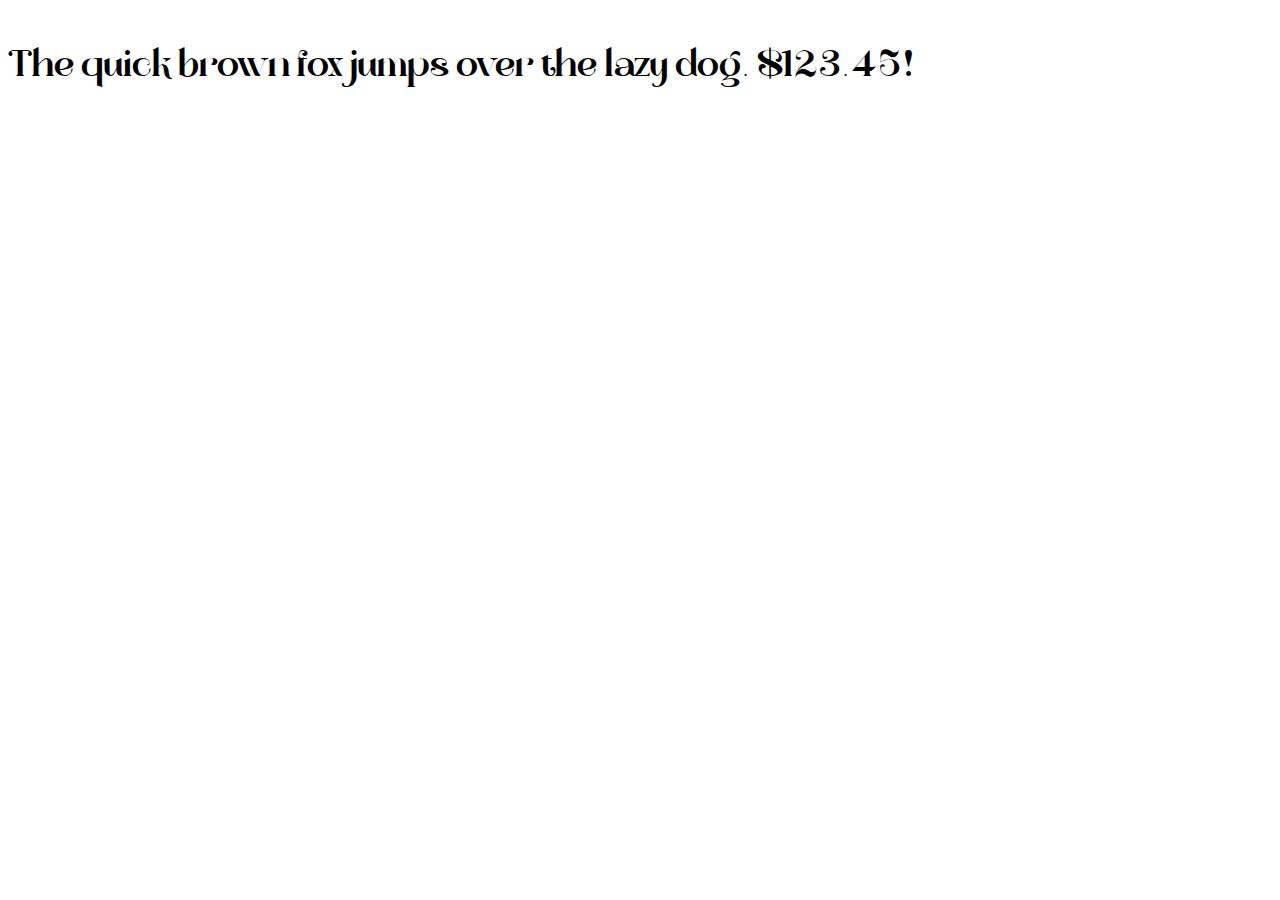
<file: wano-quin-elegant-serif-9-font/Wano Quin/Web-TT/WanoQuin-Black.html>
<!DOCTYPE html PUBLIC "-//W3C//DTD XHTML 1.0 Strict//EN" "http://www.w3.org/TR/xhtml1/DTD/xhtml1-strict.dtd">
<html lang="en" xml:lang="en" xmlns="http://www.w3.org/1999/xhtml">
<head>
<meta content="text/html; charset=utf-8" http-equiv="content-type"/>
<meta content="en-us" http-equiv="Content-Language"/>
<title>Wano Quin Black - Web Font Specimen</title>
<link rel="stylesheet" type="text/css" media="screen" href="WanoQuin-Black.css" />
<style type="text/css" media="screen">
body { font-size: 42px; font-family: "QyranoFamBlack", Georgia; }
</style>
</head>
<body>
<p contenteditable="true">The quick brown fox jumps over the lazy dog. $123.45!</p>
</body>
</html>
</file>
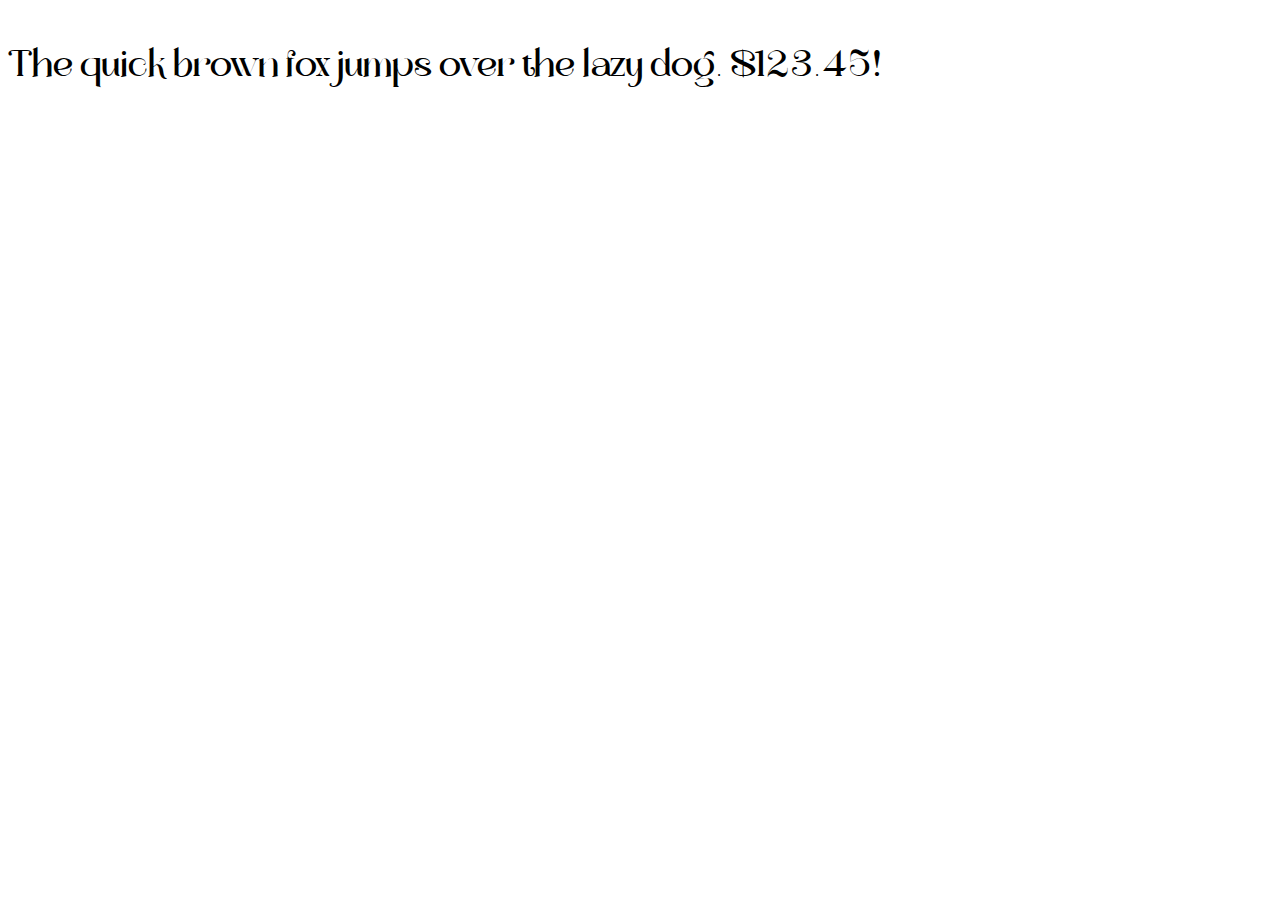
<file: wano-quin-elegant-serif-9-font/Wano Quin/Web-TT/WanoQuin-Bold.html>
<!DOCTYPE html PUBLIC "-//W3C//DTD XHTML 1.0 Strict//EN" "http://www.w3.org/TR/xhtml1/DTD/xhtml1-strict.dtd">
<html lang="en" xml:lang="en" xmlns="http://www.w3.org/1999/xhtml">
<head>
<meta content="text/html; charset=utf-8" http-equiv="content-type"/>
<meta content="en-us" http-equiv="Content-Language"/>
<title>Wano Quin Bold - Web Font Specimen</title>
<link rel="stylesheet" type="text/css" media="screen" href="WanoQuin-Bold.css" />
<style type="text/css" media="screen">
body { font-size: 42px; font-family: "QyranoFam", Georgia; }
</style>
</head>
<body>
<p contenteditable="true">The quick brown fox jumps over the lazy dog. $123.45!</p>
</body>
</html>
</file>
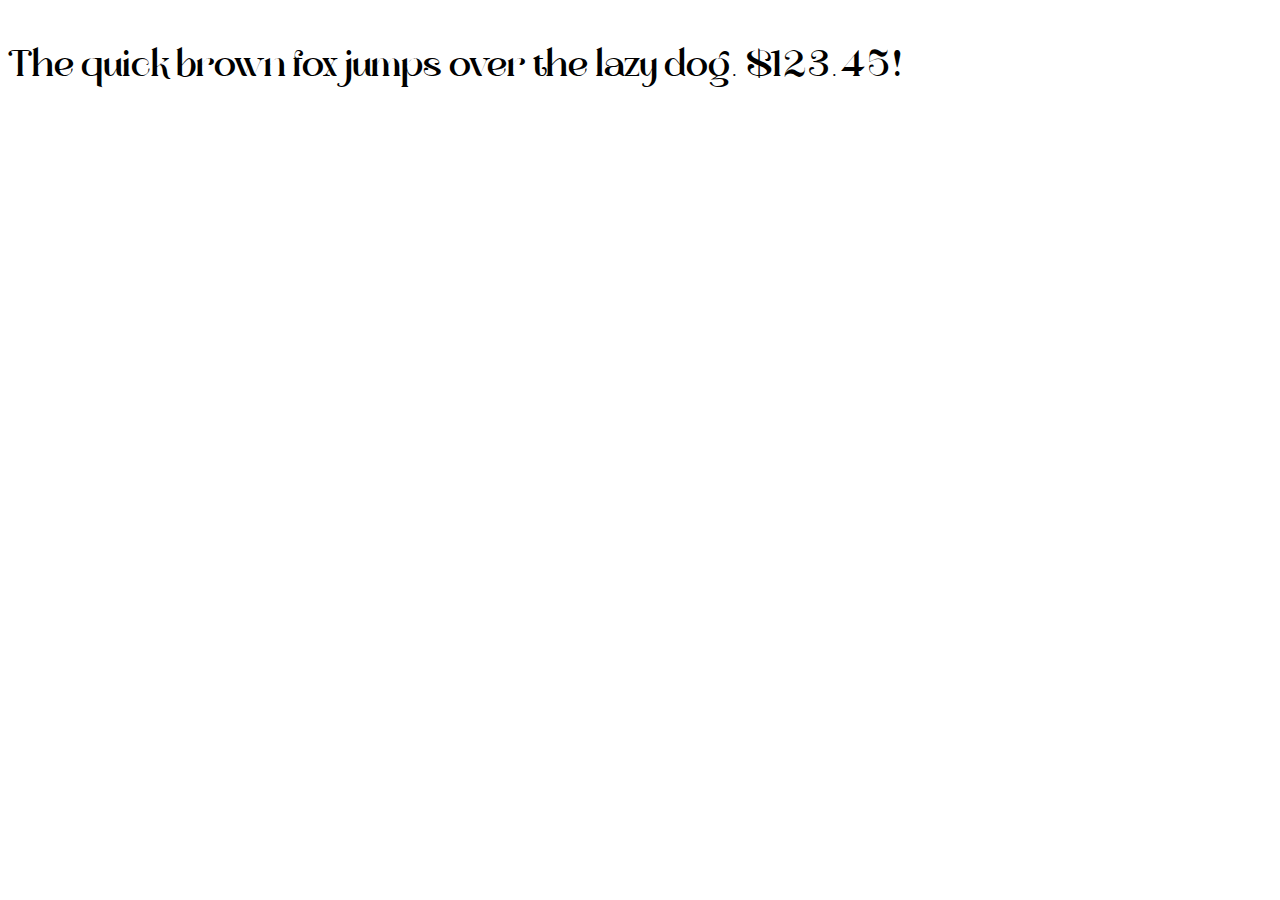
<file: wano-quin-elegant-serif-9-font/Wano Quin/Web-TT/WanoQuin-ExtraBold.html>
<!DOCTYPE html PUBLIC "-//W3C//DTD XHTML 1.0 Strict//EN" "http://www.w3.org/TR/xhtml1/DTD/xhtml1-strict.dtd">
<html lang="en" xml:lang="en" xmlns="http://www.w3.org/1999/xhtml">
<head>
<meta content="text/html; charset=utf-8" http-equiv="content-type"/>
<meta content="en-us" http-equiv="Content-Language"/>
<title>Wano Quin Extra Bold - Web Font Specimen</title>
<link rel="stylesheet" type="text/css" media="screen" href="WanoQuin-ExtraBold.css" />
<style type="text/css" media="screen">
body { font-size: 42px; font-family: "QyranoFamExtBd", Georgia; }
</style>
</head>
<body>
<p contenteditable="true">The quick brown fox jumps over the lazy dog. $123.45!</p>
</body>
</html>
</file>
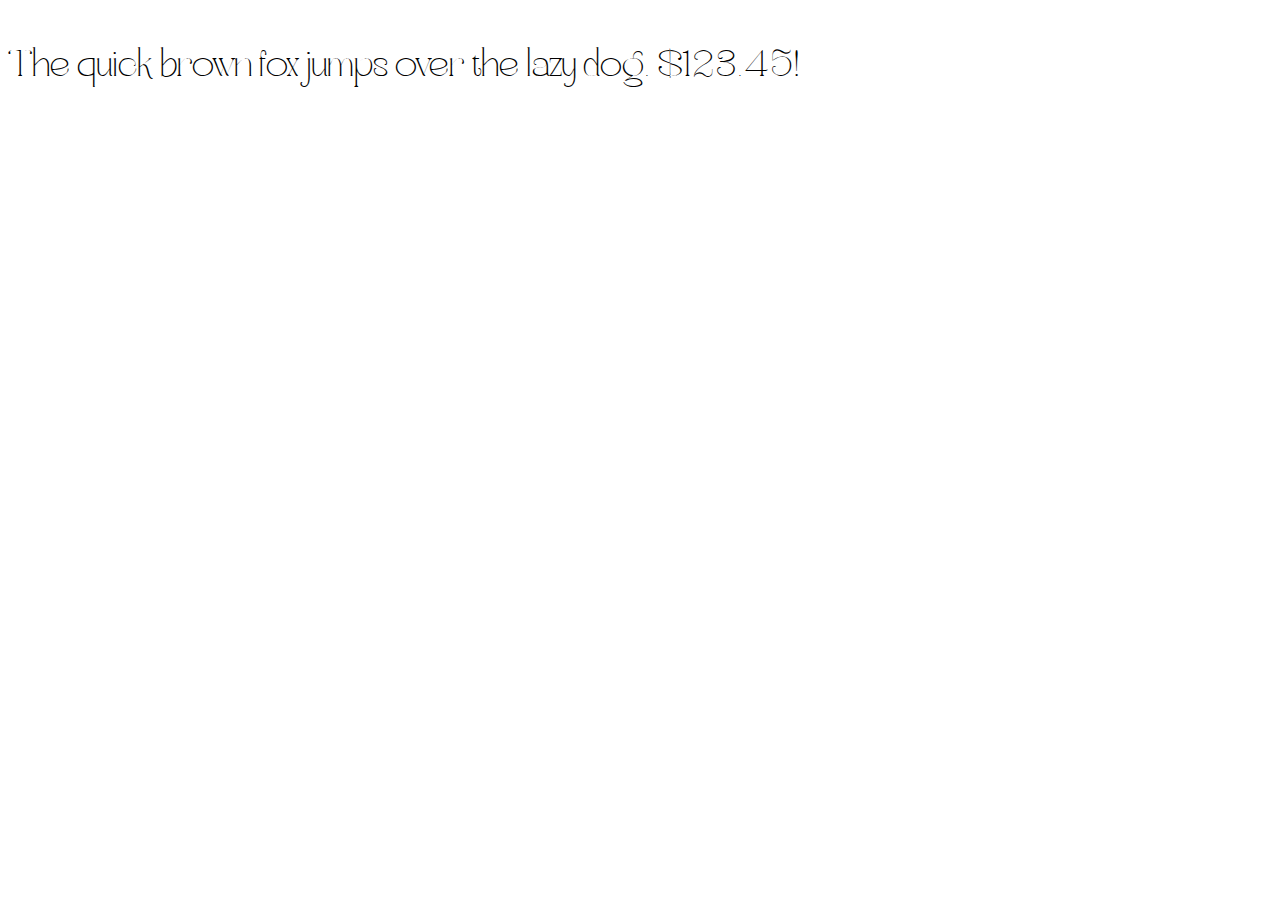
<file: wano-quin-elegant-serif-9-font/Wano Quin/Web-TT/WanoQuin-ExtraLight.html>
<!DOCTYPE html PUBLIC "-//W3C//DTD XHTML 1.0 Strict//EN" "http://www.w3.org/TR/xhtml1/DTD/xhtml1-strict.dtd">
<html lang="en" xml:lang="en" xmlns="http://www.w3.org/1999/xhtml">
<head>
<meta content="text/html; charset=utf-8" http-equiv="content-type"/>
<meta content="en-us" http-equiv="Content-Language"/>
<title>Wano Quin Extra Light - Web Font Specimen</title>
<link rel="stylesheet" type="text/css" media="screen" href="WanoQuin-ExtraLight.css" />
<style type="text/css" media="screen">
body { font-size: 42px; font-family: "QyranoFamExtLt", Georgia; }
</style>
</head>
<body>
<p contenteditable="true">The quick brown fox jumps over the lazy dog. $123.45!</p>
</body>
</html>
</file>
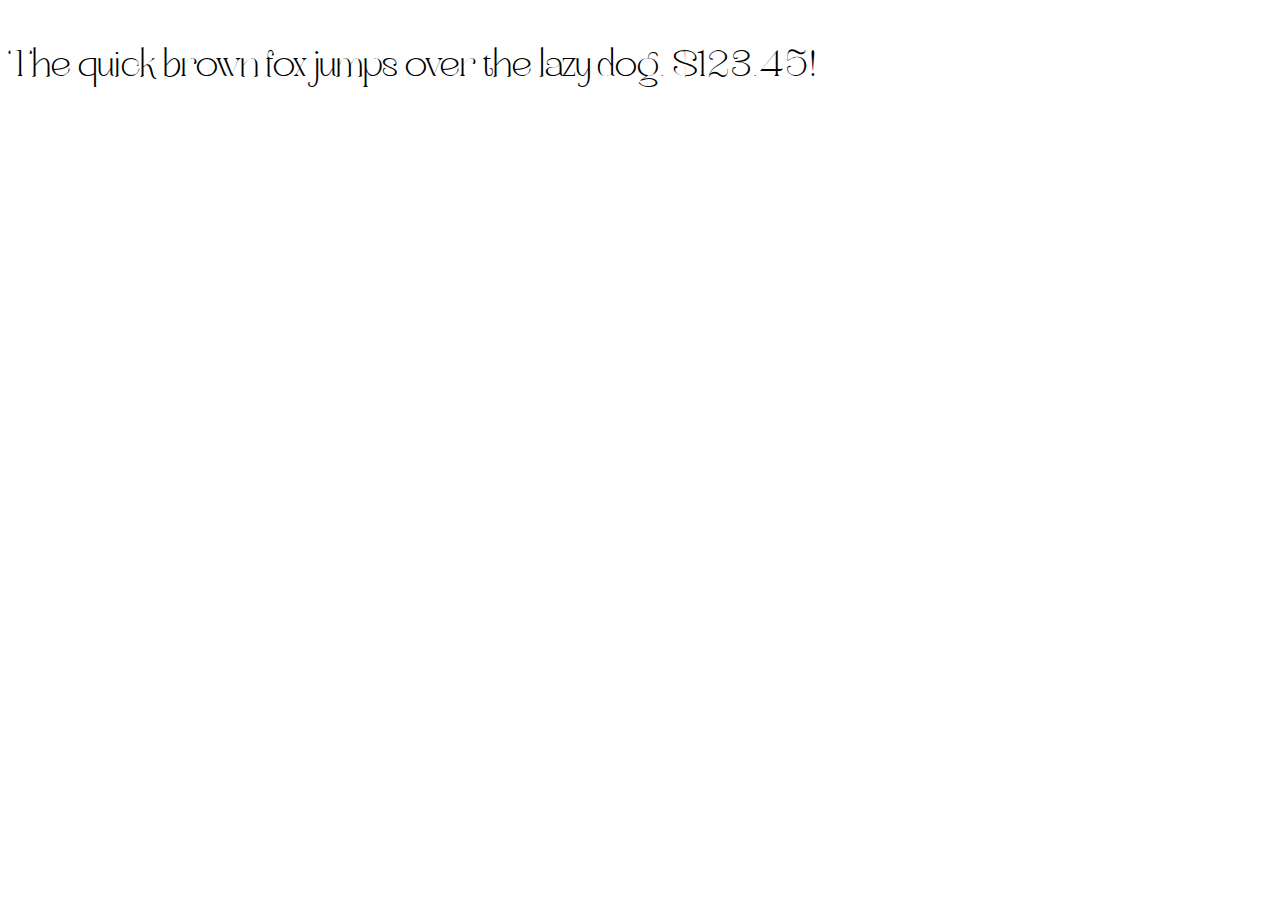
<file: wano-quin-elegant-serif-9-font/Wano Quin/Web-TT/WanoQuin-Light.html>
<!DOCTYPE html PUBLIC "-//W3C//DTD XHTML 1.0 Strict//EN" "http://www.w3.org/TR/xhtml1/DTD/xhtml1-strict.dtd">
<html lang="en" xml:lang="en" xmlns="http://www.w3.org/1999/xhtml">
<head>
<meta content="text/html; charset=utf-8" http-equiv="content-type"/>
<meta content="en-us" http-equiv="Content-Language"/>
<title>Wano Quin Light - Web Font Specimen</title>
<link rel="stylesheet" type="text/css" media="screen" href="WanoQuin-Light.css" />
<style type="text/css" media="screen">
body { font-size: 42px; font-family: "QyranoFamLight", Georgia; }
</style>
</head>
<body>
<p contenteditable="true">The quick brown fox jumps over the lazy dog. $123.45!</p>
</body>
</html>
</file>
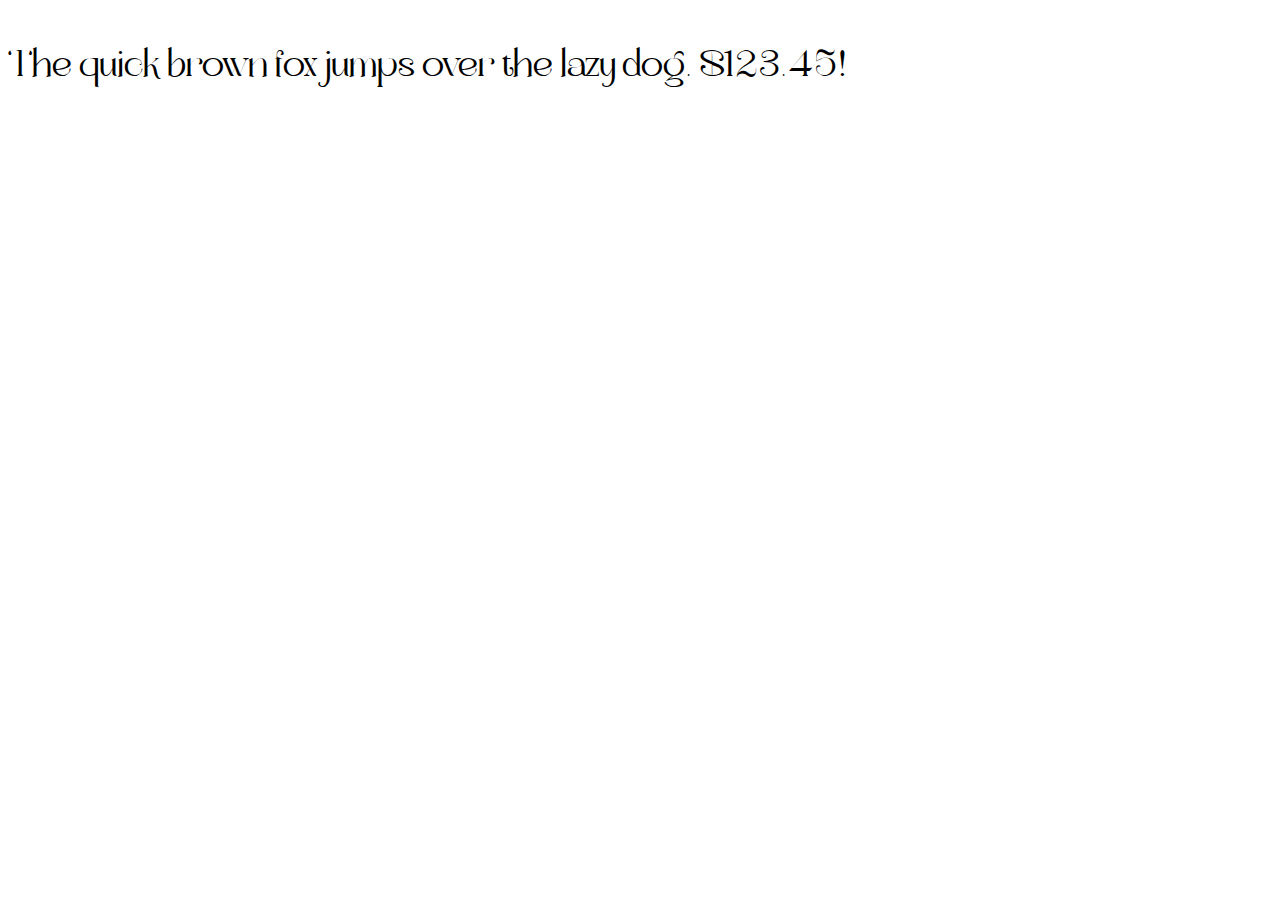
<file: wano-quin-elegant-serif-9-font/Wano Quin/Web-TT/WanoQuin-Medium.html>
<!DOCTYPE html PUBLIC "-//W3C//DTD XHTML 1.0 Strict//EN" "http://www.w3.org/TR/xhtml1/DTD/xhtml1-strict.dtd">
<html lang="en" xml:lang="en" xmlns="http://www.w3.org/1999/xhtml">
<head>
<meta content="text/html; charset=utf-8" http-equiv="content-type"/>
<meta content="en-us" http-equiv="Content-Language"/>
<title>Wano Quin Medium - Web Font Specimen</title>
<link rel="stylesheet" type="text/css" media="screen" href="WanoQuin-Medium.css" />
<style type="text/css" media="screen">
body { font-size: 42px; font-family: "QyranoFamMed", Georgia; }
</style>
</head>
<body>
<p contenteditable="true">The quick brown fox jumps over the lazy dog. $123.45!</p>
</body>
</html>
</file>
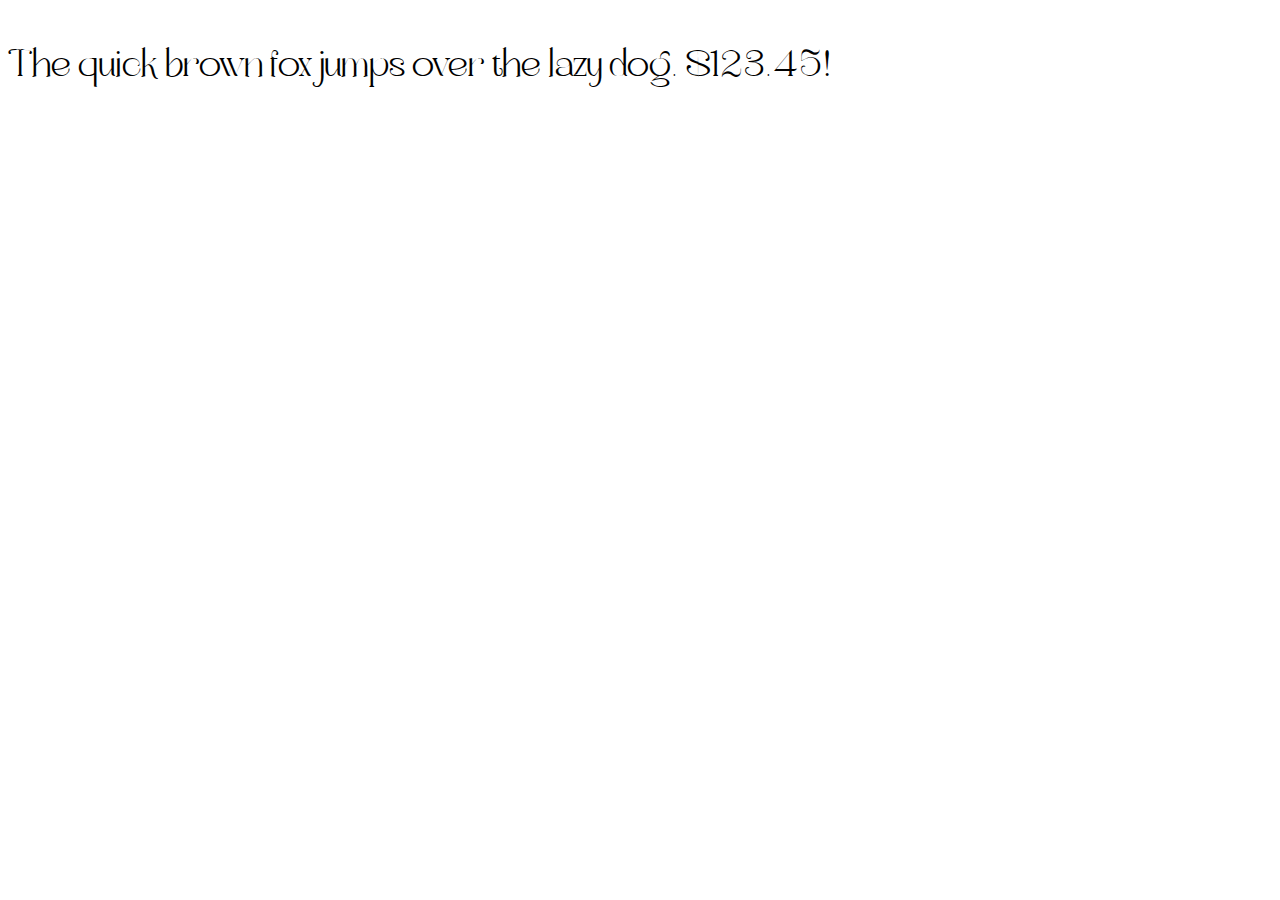
<file: wano-quin-elegant-serif-9-font/Wano Quin/Web-TT/WanoQuin-Regular.html>
<!DOCTYPE html PUBLIC "-//W3C//DTD XHTML 1.0 Strict//EN" "http://www.w3.org/TR/xhtml1/DTD/xhtml1-strict.dtd">
<html lang="en" xml:lang="en" xmlns="http://www.w3.org/1999/xhtml">
<head>
<meta content="text/html; charset=utf-8" http-equiv="content-type"/>
<meta content="en-us" http-equiv="Content-Language"/>
<title>Wano Quin Regular - Web Font Specimen</title>
<link rel="stylesheet" type="text/css" media="screen" href="WanoQuin-Regular.css" />
<style type="text/css" media="screen">
body { font-size: 42px; font-family: "QyranoFam", Georgia; }
</style>
</head>
<body>
<p contenteditable="true">The quick brown fox jumps over the lazy dog. $123.45!</p>
</body>
</html>
</file>
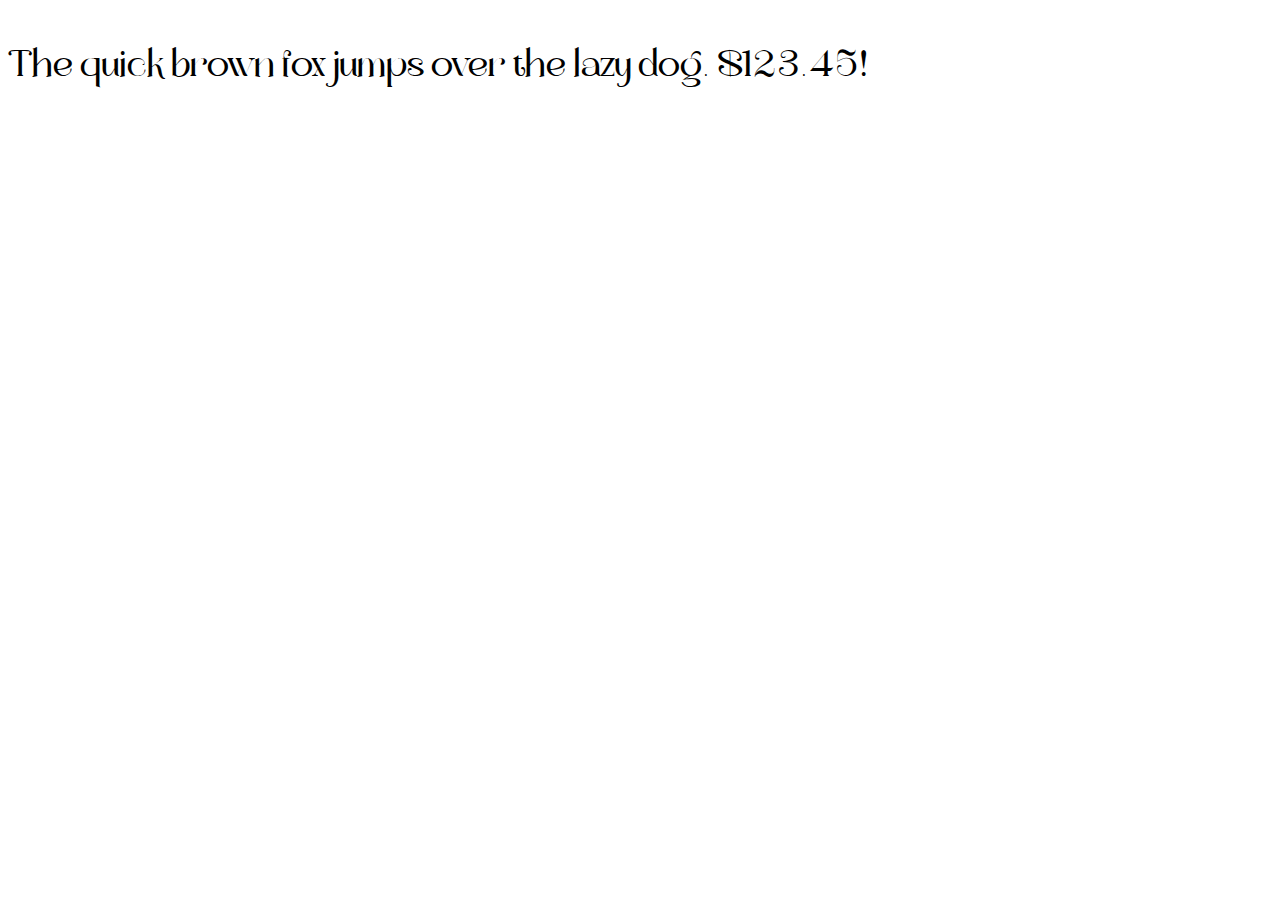
<file: wano-quin-elegant-serif-9-font/Wano Quin/Web-TT/WanoQuin-SemiBold.html>
<!DOCTYPE html PUBLIC "-//W3C//DTD XHTML 1.0 Strict//EN" "http://www.w3.org/TR/xhtml1/DTD/xhtml1-strict.dtd">
<html lang="en" xml:lang="en" xmlns="http://www.w3.org/1999/xhtml">
<head>
<meta content="text/html; charset=utf-8" http-equiv="content-type"/>
<meta content="en-us" http-equiv="Content-Language"/>
<title>Wano Quin Semi Bold - Web Font Specimen</title>
<link rel="stylesheet" type="text/css" media="screen" href="WanoQuin-SemiBold.css" />
<style type="text/css" media="screen">
body { font-size: 42px; font-family: "QyranoFamSemBd", Georgia; }
</style>
</head>
<body>
<p contenteditable="true">The quick brown fox jumps over the lazy dog. $123.45!</p>
</body>
</html>
</file>
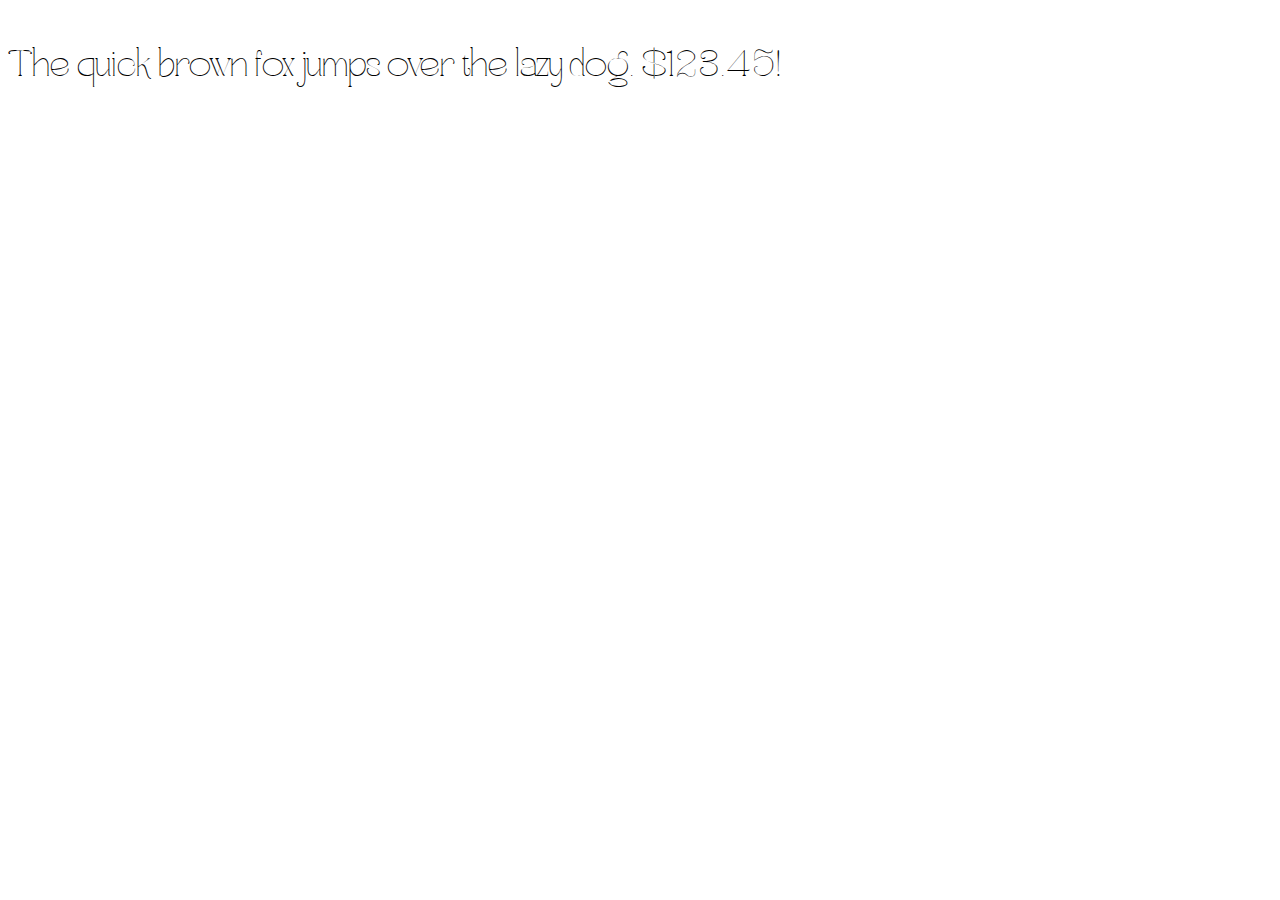
<file: wano-quin-elegant-serif-9-font/Wano Quin/Web-TT/WanoQuin-Thin.html>
<!DOCTYPE html PUBLIC "-//W3C//DTD XHTML 1.0 Strict//EN" "http://www.w3.org/TR/xhtml1/DTD/xhtml1-strict.dtd">
<html lang="en" xml:lang="en" xmlns="http://www.w3.org/1999/xhtml">
<head>
<meta content="text/html; charset=utf-8" http-equiv="content-type"/>
<meta content="en-us" http-equiv="Content-Language"/>
<title>Wano Quin Thin - Web Font Specimen</title>
<link rel="stylesheet" type="text/css" media="screen" href="WanoQuin-Thin.css" />
<style type="text/css" media="screen">
body { font-size: 42px; font-family: "QyranoFamThin", Georgia; }
</style>
</head>
<body>
<p contenteditable="true">The quick brown fox jumps over the lazy dog. $123.45!</p>
</body>
</html>
</file>
<file: wano-quin-elegant-serif-9-font/Wano Quin/Web-TT/WanoQuin-Black.css>
/* Webfont: WanoQuin-Black */@font-face {
    font-family: 'QyranoFamBlack';
    src: url('WanoQuin-Black.eot'); /* IE9 Compat Modes */
    src: url('WanoQuin-Black.eot?#iefix') format('embedded-opentype'), /* IE6-IE8 */
         url('WanoQuin-Black.woff') format('woff'), /* Modern Browsers */
         url('WanoQuin-Black.ttf') format('truetype'); /* Safari, Android, iOS */
             font-style: normal;
    font-weight: normal;
    text-rendering: optimizeLegibility;
}
</file>
<file: wano-quin-elegant-serif-9-font/Wano Quin/Web-TT/WanoQuin-Bold.css>
/* Webfont: WanoQuin-Bold */@font-face {
    font-family: 'QyranoFam';
    src: url('WanoQuin-Bold.eot'); /* IE9 Compat Modes */
    src: url('WanoQuin-Bold.eot?#iefix') format('embedded-opentype'), /* IE6-IE8 */
         url('WanoQuin-Bold.woff') format('woff'), /* Modern Browsers */
         url('WanoQuin-Bold.ttf') format('truetype'); /* Safari, Android, iOS */
             font-style: normal;
    font-weight: bold;
    text-rendering: optimizeLegibility;
}
</file>
<file: wano-quin-elegant-serif-9-font/Wano Quin/Web-TT/WanoQuin-ExtraBold.css>
/* Webfont: WanoQuin-ExtraBold */@font-face {
    font-family: 'QyranoFamExtBd';
    src: url('WanoQuin-ExtraBold.eot'); /* IE9 Compat Modes */
    src: url('WanoQuin-ExtraBold.eot?#iefix') format('embedded-opentype'), /* IE6-IE8 */
         url('WanoQuin-ExtraBold.woff') format('woff'), /* Modern Browsers */
         url('WanoQuin-ExtraBold.ttf') format('truetype'); /* Safari, Android, iOS */
             font-style: normal;
    font-weight: normal;
    text-rendering: optimizeLegibility;
}
</file>
<file: wano-quin-elegant-serif-9-font/Wano Quin/Web-TT/WanoQuin-ExtraLight.css>
/* Webfont: WanoQuin-ExtraLight */@font-face {
    font-family: 'QyranoFamExtLt';
    src: url('WanoQuin-ExtraLight.eot'); /* IE9 Compat Modes */
    src: url('WanoQuin-ExtraLight.eot?#iefix') format('embedded-opentype'), /* IE6-IE8 */
         url('WanoQuin-ExtraLight.woff') format('woff'), /* Modern Browsers */
         url('WanoQuin-ExtraLight.ttf') format('truetype'); /* Safari, Android, iOS */
             font-style: normal;
    font-weight: normal;
    text-rendering: optimizeLegibility;
}
</file>
<file: wano-quin-elegant-serif-9-font/Wano Quin/Web-TT/WanoQuin-Light.css>
/* Webfont: WanoQuin-Light */@font-face {
    font-family: 'QyranoFamLight';
    src: url('WanoQuin-Light.eot'); /* IE9 Compat Modes */
    src: url('WanoQuin-Light.eot?#iefix') format('embedded-opentype'), /* IE6-IE8 */
         url('WanoQuin-Light.woff') format('woff'), /* Modern Browsers */
         url('WanoQuin-Light.ttf') format('truetype'); /* Safari, Android, iOS */
             font-style: normal;
    font-weight: normal;
    text-rendering: optimizeLegibility;
}
</file>
<file: wano-quin-elegant-serif-9-font/Wano Quin/Web-TT/WanoQuin-Medium.css>
/* Webfont: WanoQuin-Medium */@font-face {
    font-family: 'QyranoFamMed';
    src: url('WanoQuin-Medium.eot'); /* IE9 Compat Modes */
    src: url('WanoQuin-Medium.eot?#iefix') format('embedded-opentype'), /* IE6-IE8 */
         url('WanoQuin-Medium.woff') format('woff'), /* Modern Browsers */
         url('WanoQuin-Medium.ttf') format('truetype'); /* Safari, Android, iOS */
             font-style: normal;
    font-weight: normal;
    text-rendering: optimizeLegibility;
}
</file>
<file: wano-quin-elegant-serif-9-font/Wano Quin/Web-TT/WanoQuin-Regular.css>
/* Webfont: WanoQuin-Regular */@font-face {
    font-family: 'QyranoFam';
    src: url('WanoQuin-Regular.eot'); /* IE9 Compat Modes */
    src: url('WanoQuin-Regular.eot?#iefix') format('embedded-opentype'), /* IE6-IE8 */
         url('WanoQuin-Regular.woff') format('woff'), /* Modern Browsers */
         url('WanoQuin-Regular.ttf') format('truetype'); /* Safari, Android, iOS */
             font-style: normal;
    font-weight: normal;
    text-rendering: optimizeLegibility;
}
</file>
<file: wano-quin-elegant-serif-9-font/Wano Quin/Web-TT/WanoQuin-SemiBold.css>
/* Webfont: WanoQuin-SemiBold */@font-face {
    font-family: 'QyranoFamSemBd';
    src: url('WanoQuin-SemiBold.eot'); /* IE9 Compat Modes */
    src: url('WanoQuin-SemiBold.eot?#iefix') format('embedded-opentype'), /* IE6-IE8 */
         url('WanoQuin-SemiBold.woff') format('woff'), /* Modern Browsers */
         url('WanoQuin-SemiBold.ttf') format('truetype'); /* Safari, Android, iOS */
             font-style: normal;
    font-weight: normal;
    text-rendering: optimizeLegibility;
}
</file>
<file: wano-quin-elegant-serif-9-font/Wano Quin/Web-TT/WanoQuin-Thin.css>
/* Webfont: WanoQuin-Thin */@font-face {
    font-family: 'QyranoFamThin';
    src: url('WanoQuin-Thin.eot'); /* IE9 Compat Modes */
    src: url('WanoQuin-Thin.eot?#iefix') format('embedded-opentype'), /* IE6-IE8 */
         url('WanoQuin-Thin.woff') format('woff'), /* Modern Browsers */
         url('WanoQuin-Thin.ttf') format('truetype'); /* Safari, Android, iOS */
             font-style: normal;
    font-weight: normal;
    text-rendering: optimizeLegibility;
}
</file>
